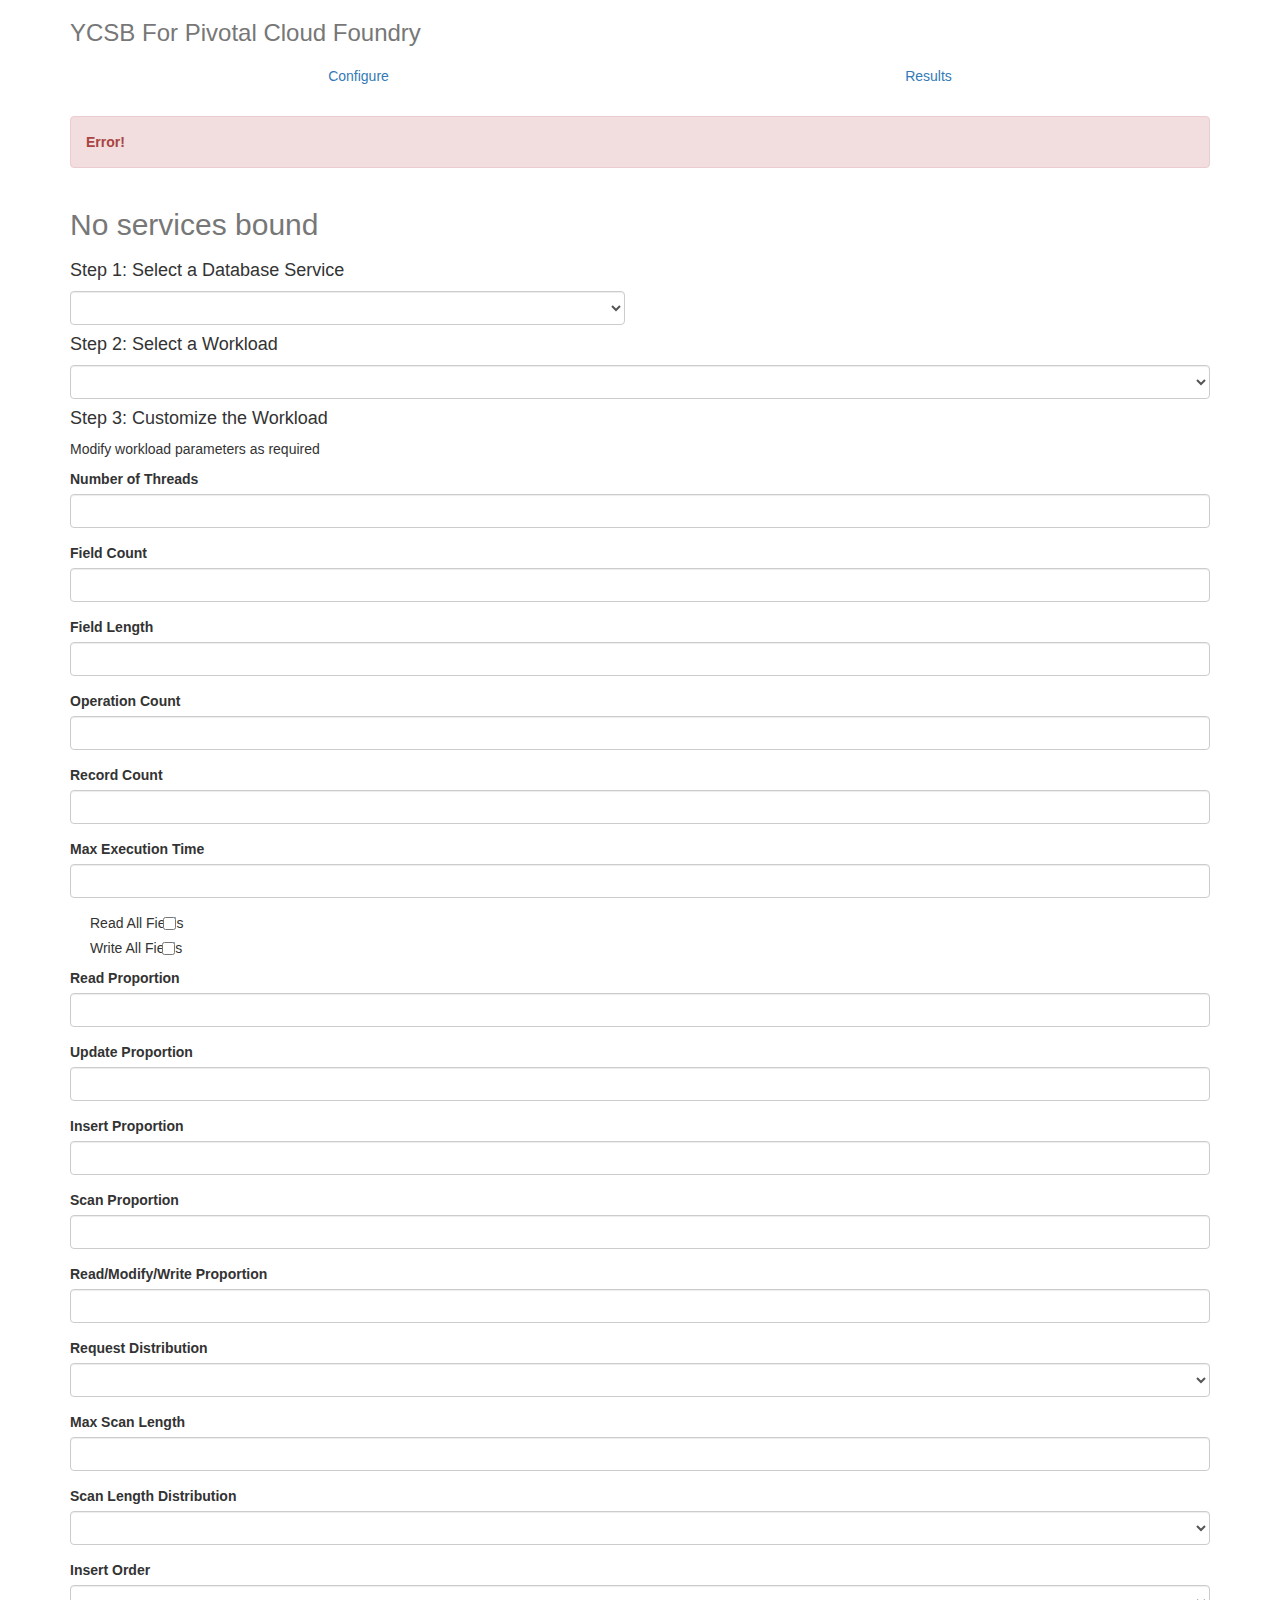
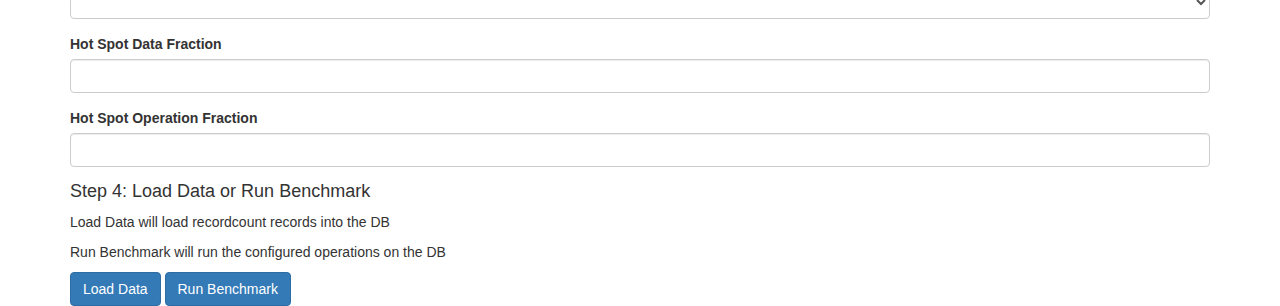
<file: src/main/resources/templates/index.html>
<!DOCTYPE HTML>
<html xmlns:th="http://www.thymeleaf.org">
<head>
    <title>YCSB For Pivotal Cloud Foundry</title>
    <meta http-equiv="Content-Type" content="text/html; charset=UTF-8" />
    <link rel="stylesheet" href="//netdna.bootstrapcdn.com/bootstrap/3.1.1/css/bootstrap.min.css"/>
    <link rel="stylesheet" type="text/css" th:href="@{/assets/css/ycsb.css}" />
</head>
<body>
    <div class="container">
      <div class="masthead">
        <h3 class="text-muted">YCSB For Pivotal Cloud Foundry</h3>
        <nav>
          <ul class="nav nav-justified">
            <li th:class="${isConfig}? active : inactive" class="active"><a href="/">Configure</a></li>
            <li th:class="${isConfig}? inactive : active" class="active"><a href="/results">Results</a></li>
          </ul>
        </nav>
      </div>
      
      <br/>

      <div th:if="${error}">
         <div class="alert alert-danger alert-dismissible" role="alert">
             <strong>Error!</strong><span th:text="${error}"></span>
           </div>
      </div>
      
      <div th:unless="${bound}" class="row">
          <div class="container">
            <h2 class="text-muted">No services bound</h2>
          </div>
      </div>
      
      <div th:if="${bound}" >
	      <div class="row">
	        <div class="col-lg-6">
	          <h4>Step 1: Select a Database Service</h4>
	          <select id="dbSelect" class="form-control">
	              <option th:each="service : ${services}" th:value="${service}" th:text="${service}" th:selected="(${serviceNameA} == ${service})"></option>
	          </select>       
	        </div>
	      </div>
	      
	      <div  class="row">
	        <div class="col-lg-12">
	          <h4>Step 2: Select a Workload</h4>
	          <select id="workloadSelect" class="form-control">
	              <option th:each="workload : ${workloads}" th:value="${workload.getResourcename()}" 
	                      th:text="${workload.getName()}" th:selected="(${workloadConfig.getResourcename()} == ${workload.getResourcename()})" ></option>
	          </select>
		     </div>
	      </div>

       <h4>Step 3: Customize the Workload</h4>
       <p>Modify workload parameters as required</p>
	    	    
		<form action="#" th:action="@{/}" th:object="${workloadConfig}" method="post" th:if="${workloadConfig}">		  
		  <div class="form-group" th:classappend="${#fields.hasErrors('threadcount')}? has-error">
		    <label>Number of Threads</label>
		    <input type="text" class="form-control" th:field="*{threadcount}" />
            <p th:if="${#fields.hasErrors('threadcount')}" th:errors="*{threadcount}" class="has-error"></p>
		  </div>
		  <div class="form-group" th:classappend="${#fields.hasErrors('fieldcount')}? has-error">
            <label>Field Count</label>
            <input type="text" class="form-control" th:field="*{fieldcount}" />
            <p th:if="${#fields.hasErrors('fieldcount')}" th:errors="*{fieldcount}" class="has-error"></p>
          </div>
          <div class="form-group" th:classappend="${#fields.hasErrors('fieldlength')}? has-error">
            <label>Field Length</label>
            <input type="text" class="form-control" th:field="*{fieldlength}" />
            <p th:if="${#fields.hasErrors('fieldlength')}" th:errors="*{fieldlength}" class="has-error"></p>
          </div>
          <div class="form-group" th:classappend="${#fields.hasErrors('operationcount')}? has-error">
            <label>Operation Count</label>
            <input type="text" class="form-control" th:field="*{operationcount}" />
            <p th:if="${#fields.hasErrors('operationcount')}" th:errors="*{operationcount}" class="has-error"></p>
          </div>
          <div class="form-group" th:classappend="${#fields.hasErrors('recordcount')}? has-error">
            <label>Record Count</label>
            <input type="text" class="form-control" th:field="*{recordcount}" />
            <p th:if="${#fields.hasErrors('recordcount')}" th:errors="*{recordcount}" class="has-error"></p>
          </div>
          <div class="form-group" th:classappend="${#fields.hasErrors('maxexecutiontime')}? has-error">
            <label>Max Execution Time</label>
            <input type="text" class="form-control" th:field="*{maxexecutiontime}" />
            <p th:if="${#fields.hasErrors('maxexecutiontime')}" th:errors="*{maxexecutiontime}" class="has-error"></p>
          </div>
          <div class="checkbox">
            <label>Read All Fields</label>
            <input type="checkbox" th:field="*{readallfields}" />
          </div>
          <div class="checkbox">
            <label>Write All Fields</label>
            <input type="checkbox" th:field="*{writeallfields}" />
          </div>
          <div class="form-group" th:classappend="${#fields.hasErrors('readproportion')}? has-error">
            <label>Read Proportion</label>
            <input type="text" class="form-control" th:field="*{readproportion}" />
            <p th:if="${#fields.hasErrors('readproportion')}" th:errors="*{readproportion}" class="has-error"></p>
          </div>
          <div class="form-group" th:classappend="${#fields.hasErrors('updateproportion')}? has-error">
            <label>Update Proportion</label>
            <input type="text" class="form-control" th:field="*{updateproportion}" />
            <p th:if="${#fields.hasErrors('updateproportion')}" th:errors="*{updateproportion}" class="has-error"></p>
          </div>
          <div class="form-group" th:classappend="${#fields.hasErrors('insertproportion')}? has-error">
            <label>Insert Proportion</label>
            <input type="text" class="form-control" th:field="*{insertproportion}" />
            <p th:if="${#fields.hasErrors('insertproportion')}" th:errors="*{insertproportion}" class="has-error"></p>
          </div>
          <div class="form-group" th:classappend="${#fields.hasErrors('scanproportion')}? has-error">
            <label>Scan Proportion</label>
            <input type="text" class="form-control" th:field="*{scanproportion}" />
            <p th:if="${#fields.hasErrors('scanproportion')}" th:errors="*{scanproportion}" class="has-error"></p>
          </div>
          <div class="form-group" th:classappend="${#fields.hasErrors('readmodifywriteproportion')}? has-error">
            <label>Read/Modify/Write Proportion</label>
            <input type="text" class="form-control" th:field="*{readmodifywriteproportion}" />
            <p th:if="${#fields.hasErrors('readmodifywriteproportion')}" th:errors="*{readmodifywriteproportion}" class="has-error"></p>
          </div>
          <div class="form-group">
            <label>Request Distribution</label>
            <select class="form-control" th:field="*{requestdistribution}">
			   <option th:each="distribution : ${T(com.aerospike.util.WorkloadConfig.RequestDist).values()}"
			          th:value="${distribution}" th:text="${distribution}" >
			   </option>
			</select>
          </div>
          <div class="form-group">
            <label>Max Scan Length</label>
            <input type="text" class="form-control" th:field="*{maxscanlength}" />
          </div>
          <div class="form-group">
            <label>Scan Length Distribution</label>
            <select class="form-control" th:field="*{scanlenthdistribution}">
			   <option th:each="scanlengthdist : ${T(com.aerospike.util.WorkloadConfig.ScanLengthDist).values()}"
			          th:value="${scanlengthdist}" th:text="${scanlengthdist}" >
			   </option>
			</select>
          </div>
          <div class="form-group">
            <label>Insert Order</label>
            <select class="form-control" th:field="*{insertorder}">
			   <option th:each="insertorder : ${T(com.aerospike.util.WorkloadConfig.InsertOrder).values()}"
			          th:value="${insertorder}" th:text="${insertorder}" >
			   </option>
			</select>
          </div>
          <div class="form-group" th:classappend="${#fields.hasErrors('hotspotdatafraction')}? has-error">
            <label>Hot Spot Data Fraction</label>
            <input type="text" class="form-control" th:field="*{hotspotdatafraction}" />
            <p th:if="${#fields.hasErrors('hotspotdatafraction')}" th:errors="*{hotspotdatafraction}" class="has-error"></p>
          </div>
          <div class="form-group" th:classappend="${#fields.hasErrors('hotspotopnfraction')}? has-error">
            <label>Hot Spot Operation Fraction</label>
            <input type="number" class="form-control" th:field="*{hotspotopnfraction}" />
            <p th:if="${#fields.hasErrors('hotspotopnfraction')}" th:errors="*{hotspotopnfraction}" class="has-error"></p>
          </div>
          
          <input type="hidden" class="form-control" th:field="*{workload}" />
          <input type="hidden" class="form-control" th:field="*{name}" />
          <input type="hidden" class="form-control" th:field="*{resourcename}" />
          <h4>Step 4: Load Data or Run Benchmark</h4>
          <p>Load Data will load recordcount records into the DB</p>
          <p>Run Benchmark will run the configured operations on the DB</p>
	      <button id="load" type="submit" class="btn btn-primary" name="action" value="load">Load Data</button>
	      <button id="run" type="submit" class="btn btn-primary" name="action" value="run">Run Benchmark</button>       
		</form>
      </div>
    </div>
    
    <script src="//ajax.googleapis.com/ajax/libs/jquery/1.11.0/jquery.min.js"></script>
    <script src="//netdna.bootstrapcdn.com/bootstrap/3.1.1/js/bootstrap.min.js"></script>
    <script>
      $("#load").click(function() {
    	  $("html").addClass("loading");
    	});
      $("#run").click(function() {
    	  $("html").addClass("loading");
        });
      $( "#workloadSelect" ).change(function () {
    	 window.location.href = "/workload?name=" + this.value;
      });
      $( "#dbSelect" ).change(function () {
     	 window.location.href = "/serviceA?name=" + this.value;
       });
      
    </script>
</body>
</html>
</file>
